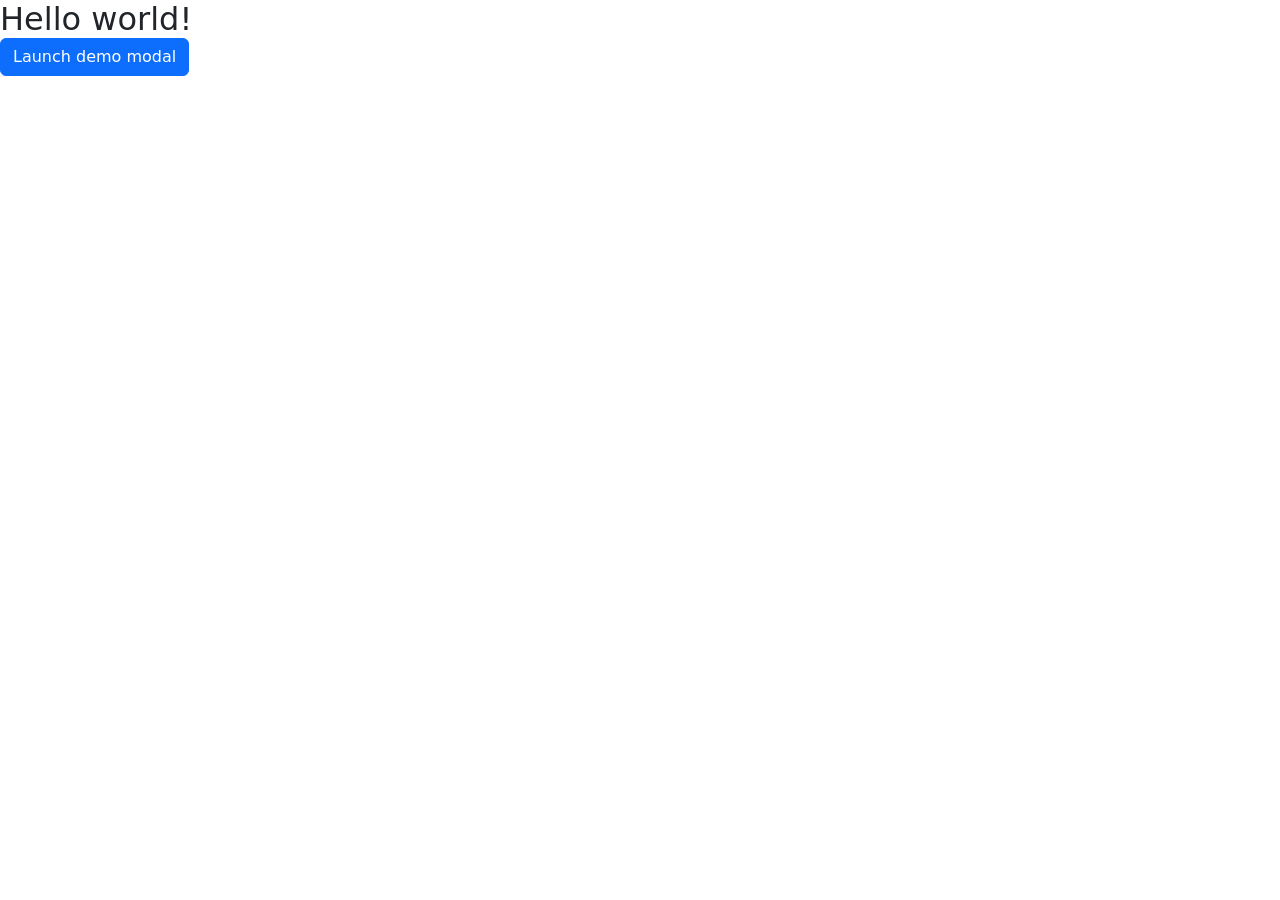
<file: index.html>
<!DOCTYPE html>
<html lang="en">
  <head>
    <meta charset="UTF-8">
    <meta name="viewport" content="width=device-width, initial-scale=1.0">
    <title>AT-251 Lesson</title>
    <link rel="stylesheet" href="./bootstrap/bootstrap.min.css">

    <link rel="stylesheet" href="styles/global.css">
    <!-- <link rel="stylesheet" href="styles/headers.css"> -->
    <!-- <link rel="stylesheet" href="styles/box.css">
    <link rel="stylesheet" href="style.css"> -->

    <script defer src="./bootstrap/bootstrap.bundle.min.js"></script>
  </head>
  <body>
    <h2>Hello world!</h2>
    <!-- Button trigger modal -->
<button type="button" class="btn btn-primary" data-bs-toggle="modal" data-bs-target="#exampleModal">
  Launch demo modal
</button>

<!-- Modal -->
<div class="modal modal-dialog fade" id="exampleModal" tabindex="-1" aria-labelledby="exampleModalLabel" aria-hidden="true">
  <div class="modal-dialog">
    <div class="modal-content">
      <div class="modal-header">
        <h1 class="modal-title fs-5" id="exampleModalLabel">Modal title</h1>
        <button type="button" class="btn-close" data-bs-dismiss="modal" aria-label="Close"></button>
      </div>
      <div class="modal-body">
        Lorem ipsum dolor sit amet consectetur adipisicing elit. Fugit vero aliquid recusandae necessitatibus possimus unde iusto illo. Debitis, saepe voluptatibus! Maxime, tempora veritatis non nulla quisquam reiciendis eum quod minus!
      </div>
      <div class="modal-footer">
        <button type="button" class="btn btn-secondary" data-bs-dismiss="modal">Close</button>
        <button type="button" class="btn btn-primary">Save changes</button>
      </div>
    </div>
  </div>
</div>
  </body>
</html>
</file>
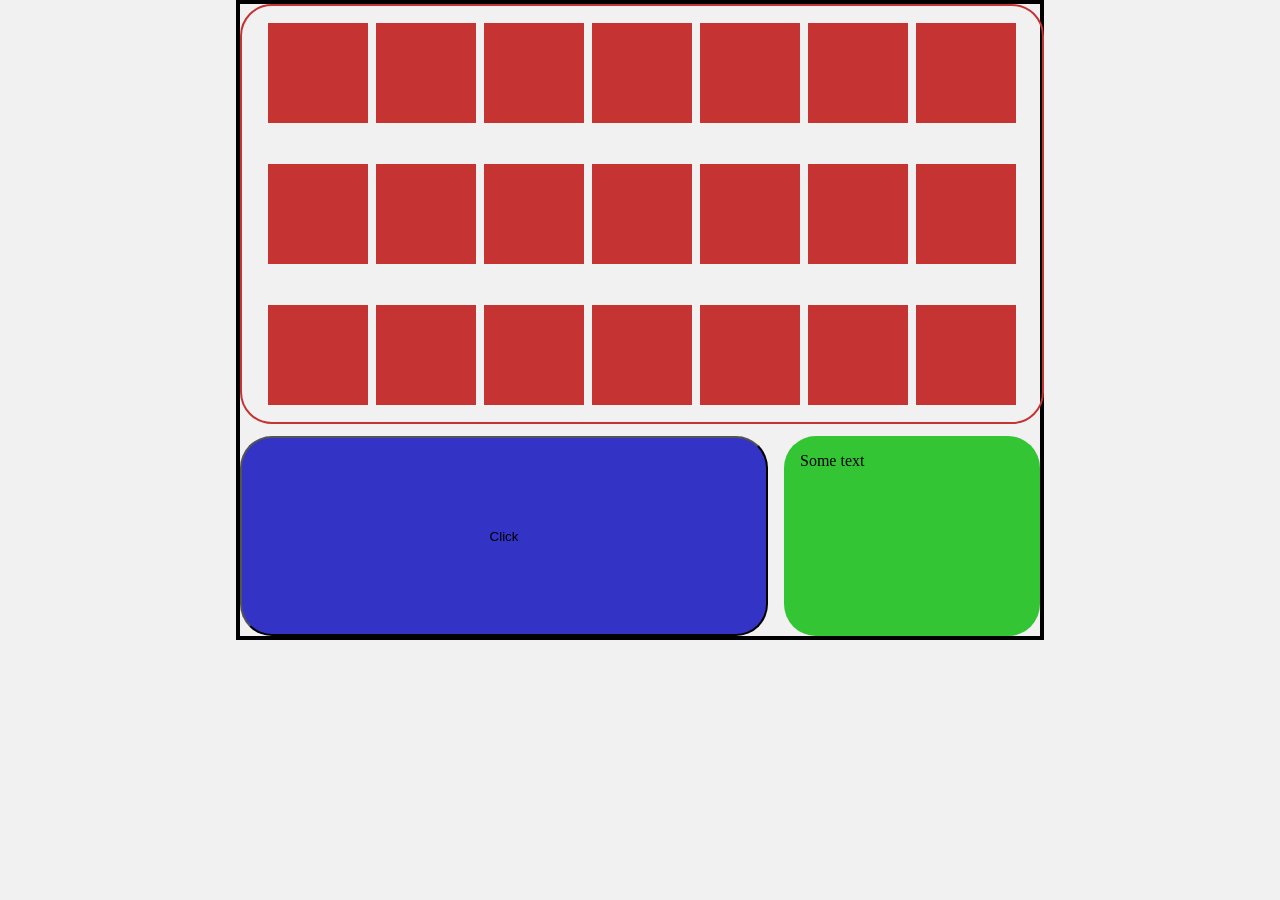
<file: test2.html>
<!DOCTYPE html>
<html lang="en">
<head>
  <meta charset="UTF-8">
  <meta name="viewport" content="width=device-width, initial-scale=1.0">
  <title>Document</title>
  <link rel="stylesheet" href="styles/test2.css">
</head>
<body>
  <div class="wrapper">
    <section id="my-grid">
      <div class="square">
        <div class="box"></div>
        <div class="box"></div>
        <div class="box"></div>
        <div class="box"></div>
        <div class="box"></div>
        <div class="box"></div>
        <div class="box"></div>
        <div class="box"></div>
        <div class="box"></div>
        <div class="box"></div>
        <div class="box"></div>
        <div class="box"></div>
        <div class="box"></div>
        <div class="box"></div>
        <div class="box"></div>
        <div class="box"></div>
        <div class="box"></div>
        <div class="box"></div>
        <div class="box"></div>
        <div class="box"></div>
        <div class="box"></div>
      </div>
      <button class="horizontal-rectangle">Click</button>
      <div class="vertical-rectangle">Some text</div>
    </section>
  </div>
</body>
</html>
</file>
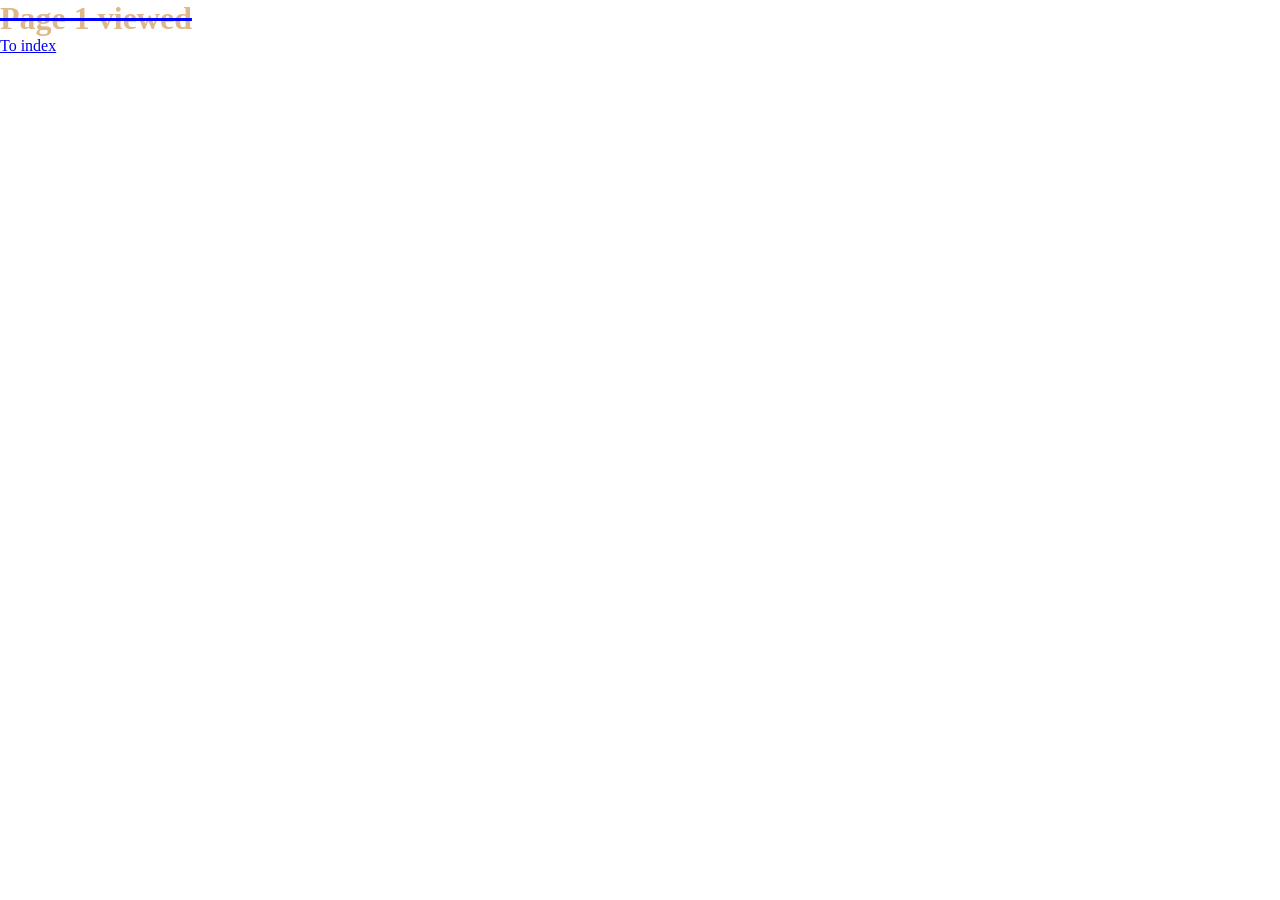
<file: pages/page1.html>
<!DOCTYPE html>
<html lang="en">
<head>
  <meta charset="UTF-8">
  <meta name="viewport" content="width=device-width, initial-scale=1.0">
  <title>Document</title>
  <link rel="stylesheet" href="../styles/global.css">
  <link rel="stylesheet" href="../styles/headers.css">
  <link rel="stylesheet" href="../styles/page1-styles.css">
</head>
<body>
  <h1 class="headers">Page 1 viewed</h1>
  <a href="../index.html">To index</a>
</body>
</html>
</file>
<file: styles/global.css>
@font-face {
  font-family: "Main";
  src: url(../fonts/Lobster-Regular.ttf) format('truetype');
  /**/
}

html, body{
  height: 100%;
  width: 100%;
  margin: 0;
}

*{
  box-sizing: border-box;
}

h1, h2, h3, h4, h5, h6{
  margin: 0;
}

.my-font{
  font-family: "Main", sans-serif;
}
</file>
<file: styles/headers.css>
h1.headers, h2.headers, h3.headers{
  text-decoration: underline blueviolet;
  color: greenyellow;
}
</file>
<file: styles/box.css>
.box{
  height: 300px;
  width: 300px;
  background-color: red;
  border-radius: 2rem;
  padding: 2rem;
  font-size: 1.5rem;
  color: blue;
}

.box-wrapper{
  display: flex;
  justify-content: center;
  gap: 2rem;
  flex-wrap: wrap;
}

.circle{
  background-color: red;
  border: 3px solid black;
  border-radius: 50%;
  height: 100px;
  width: 100px;
}

@media (min-width: 768px) and (max-width: 1280px) {
  .box{
    background-color: blue;
  }
}

@media (max-width: 768px) {
  .box{
    background-color: pink;
  }
}
</file>
<file: style.css>
:root{
  --red: #c53333;
  --green: #33c533;
  --blue: #3333c5;
  --body-bg: #f1f1f1;

  --default-gap: 2rem;
  --rounded: 1rem;
  --rounded-xl: calc(var(--rounded) * 1.5);
  --rounded-2xl: calc(var(--rounded) * 2);
}

[data-theme='dark']{
  --red: #fe6666;
  --green: #6eff6e;
  --blue: #6e6eff;
  --body-bg: #1f1f1f;
}

body{
  background-color: var(--body-bg);
  padding: var(--default-gap);
}

.box{
  width: 100px;
  height: 100px;
  background-color: var(--red);
}

.wrapper{
  display: flex;
  justify-content: center;
  align-items: center;
}

.grid-container{
  width: 800px;
  padding: 1rem;
  border: 4px solid black;

  display: grid;
  grid-template-columns: 1fr 1fr 1fr;
  grid-template-rows: repeat(3, minmax(200px, 1fr));
  grid-template-areas: 
  "square square square"
  "square square square"
  "btn    prom prom"
  ;
  gap: 1rem;
}

.square{
  border: 2px solid var(--red);
  grid-area: square;
  display: flex;
  justify-content: center;
  align-items: center;
  gap: 0.5rem;
  flex-wrap: wrap;
  animation-play-state: paused;
}
.square:hover{
  animation-play-state: running;
}

.btn{
  background-color: var(--blue);
  grid-area: btn;
}

.prom{
  background-color: var(--green);
  grid-area: prom;
  /*test*/
}

/* .rounded{
  border-radius: var(--rounded);
}

.rounded-xl{
  border-radius: var(--rounded-xl);
}

.rounded-2xl{
  border-radius: var(--rounded-2xl);
}

.box{
  width: 100px;
  height: 100px;
  background-color: var(--red);
  color: transparent;
}

.btn{
  padding: 1rem;
  background-color: var(--blue);
  color: whitesmoke;
}

.horizontal-rectangle{
  width: 300px;
  height: 150px;
  background-color: var(--green);
}

.flex-wrapper{
  display: flex;
  flex-wrap: wrap;
  flex-direction: column;
  justify-content: center;
  align-items: center;
  align-content: center;
  border: 2px solid black;
  width: 350px;
  height: 800px;
  padding: calc(var(--default-gap) / 1.25);
  gap: calc(var(--default-gap) / 3);
} */

@media (max-width: 900px) {
  .grid-container{
    grid-template-areas: 
    "square square prom"
    "square square prom"
    "btn btn prom"
    ;
  }
}

@media (max-width: 600px){
  .grid-container{
    grid-template-columns: 1fr;
    grid-template-areas: none;
  }

  .btn, .prom, .square{
    grid-area: auto;
  }

  .prom{
    order: -1;
  }

  .btn{
    order: 1;
  }
}

@media (prefers-color-scheme: dark){
  /* :root{
    --red: #fe6666;
    --green: #6eff6e;
    --blue: #6e6eff;
    --body-bg: #1f1f1f;
  } */
}
</file>
<file: styles/test2.css>
:root{
  --red: #c53333;
  --green: #33c533;
  --blue: #3333c5;
  --body-bg: #f1f1f1;
}

[data-theme='dark']{
  --red: #fe6666;
  --green: #6eff6e;
  --blue: #6e6eff;
  --body-bg: #1f1f1f;
}

html, body{
  height: 100%;
  width: 100%;
  margin: 0;
}

body{
  background-color: var(--body-bg);
}

.wrapper{
  display: flex;
  justify-content: center;
  align-items: center;
}

#my-grid{
  width: 800px;
  border: 4px solid black;

  place-content: center;
  display: grid;
  gap: 1rem;
  grid-template-columns: repeat(3, 1fr);
  grid-template-rows: repeat(3, minmax(200px, 1fr));
  grid-template-areas:
  "square square square"
  "square square square"
  "hrec   hrec   vrec";
}

.square, .vertical-rectangle, .horizontal-rectangle{
  border-radius: 2rem;
}

.square{
  border: 2px solid var(--red);
  width: 100%;
  height: 100%;

  grid-area: square;

  display: flex;
  justify-content: center;
  align-items: center;
  flex-wrap: wrap;
  gap: 0.5rem;
}

.box{
  height: 100px;
  width: 100px;
  background-color: var(--red);
}

.vertical-rectangle{
  background-color: var(--green);
  padding: 1rem;

  grid-area: vrec;
}

.horizontal-rectangle{
  background-color: var(--blue);
  grid-area: hrec;
}

@media (max-width: 900px){
  #my-grid{
    grid-template-rows: auto;
    grid-template-areas: 
    "square square vrec"
    "square square vrec"
    "square square vrec"
    "square square vrec"
    "hrec hrec vrec"
    ;
  }

  .horizontal-rectangle{
    height: 100px;
  }
}

@media (max-width: 600px){
  #my-grid{
    grid-template-areas: none;
    grid-template-columns: 1fr;
  }

  .horizontal-rectangle, .vertical-rectangle, .square{
    grid-area: auto;
  }

  .horizontal-rectangle{
    order: 1;
  }
}
</file>
<file: styles/page1-styles.css>
h1.headers, h2, h3{
  text-decoration: line-through blue;
  color: burlywood;
}
</file>
